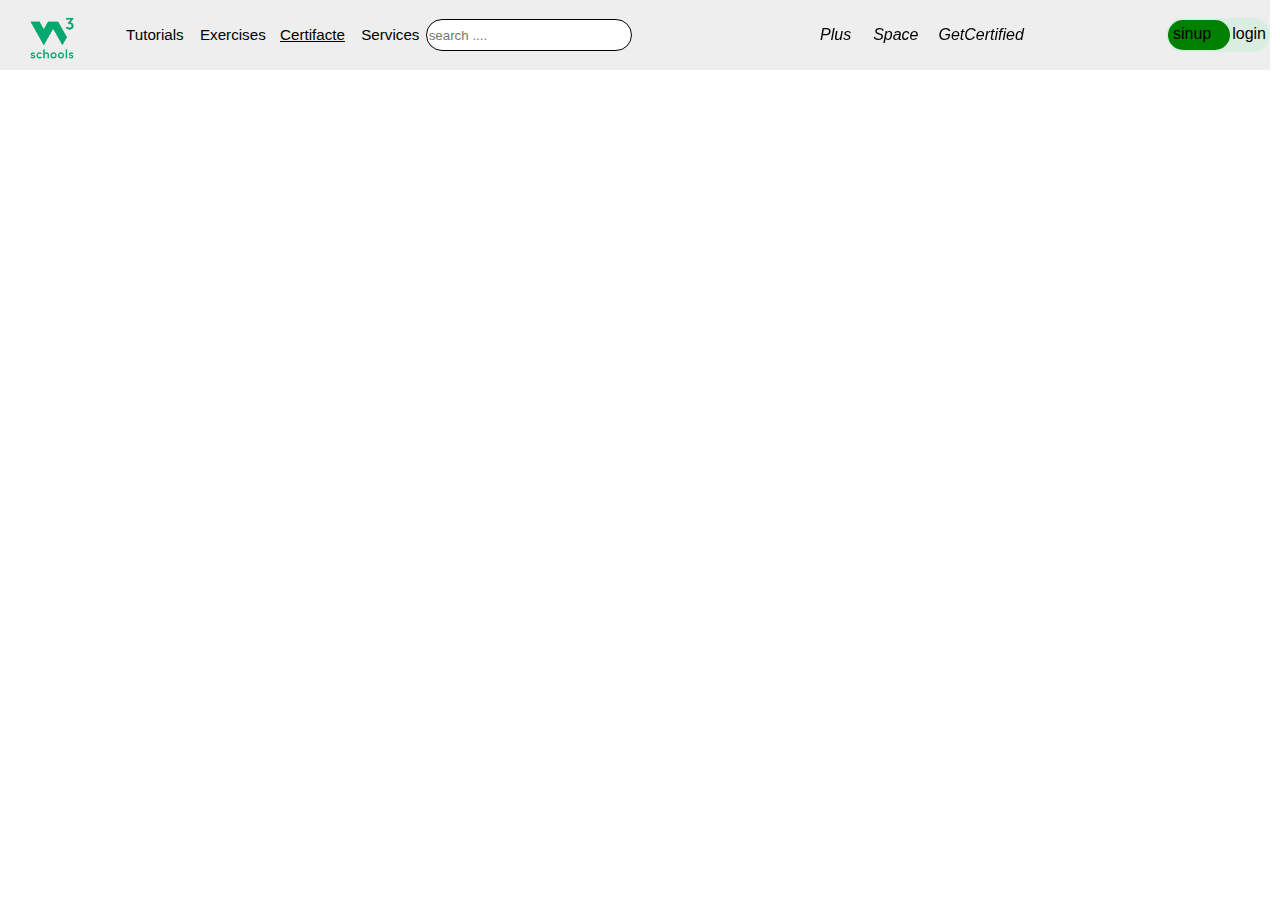
<file: index.html>
<!DOCTYPE html>
<html lang="en">
<head>
    <meta charset="UTF-8">
    <meta name="viewport" content="width=device-width, initial-scale=1.0">
    <link rel="stylesheet" href="https://cdnjs.cloudflare.com/ajax/libs/font-awesome/6.5.2/css/all.min.css" integrity="sha512-SnH5WK+bZxgPHs44uWIX+LLJAJ9/2PkPKZ5QiAj6Ta86w+fsb2TkcmfRyVX3pBnMFcV7oQPJkl9QevSCWr3W6A==" crossorigin="anonymous" referrerpolicy="no-referrer" />
    <title>W3 school</title>
    <link rel="stylesheet" href="style.css">
    
</head>
<body> 
    <header>
    <div class="navbar ">
        <div class="nav-logo border">
            <div class="logo">

            </div>
        </div>
        <div class="panel-opection ">
            <p class="box1 border">
                Tutorials
            </p>
            <p  class="box2 style " >
                Exercises
            </p>
            <p  >
                <a href="https://www.w3schools.com/bootstrap5/tryit.asp?filename=trybs_default&stacked=h" class="box3">Certifacte</a>
               
            </p>
            <p class="box4 border">
                Services
            </p>
                 <div class="nav-search  ">
                    
                   
                <input   class="search1" placeholder="search ...."  >
               <i class="fa-solid fa-magnifying-glass"></i>
            </div>
            
         </div>
        
         <div class="div-right ">
            <i class="fa-solid fa-circle-nodes"></i>
                <i class=" nav-plus">Plus</i>
                <i class="fa-solid fa-tags"></i>
                <i class="nav-space"> Space</i>
                <i class="fa-solid fa-cart-flatbed"></i>
                <i class="nav-get">GetCertified</i>
         </div> 
                <div class="login border">            
                    <p1 class="nav-sinup">sinup</p1>
                    <p2 class="nav-login border">login</p2>
                </div>
                
        

 </header>
 <div class="nav-scond">
    <div class="code-html">
        

  

               
</body>
</html>
</file>
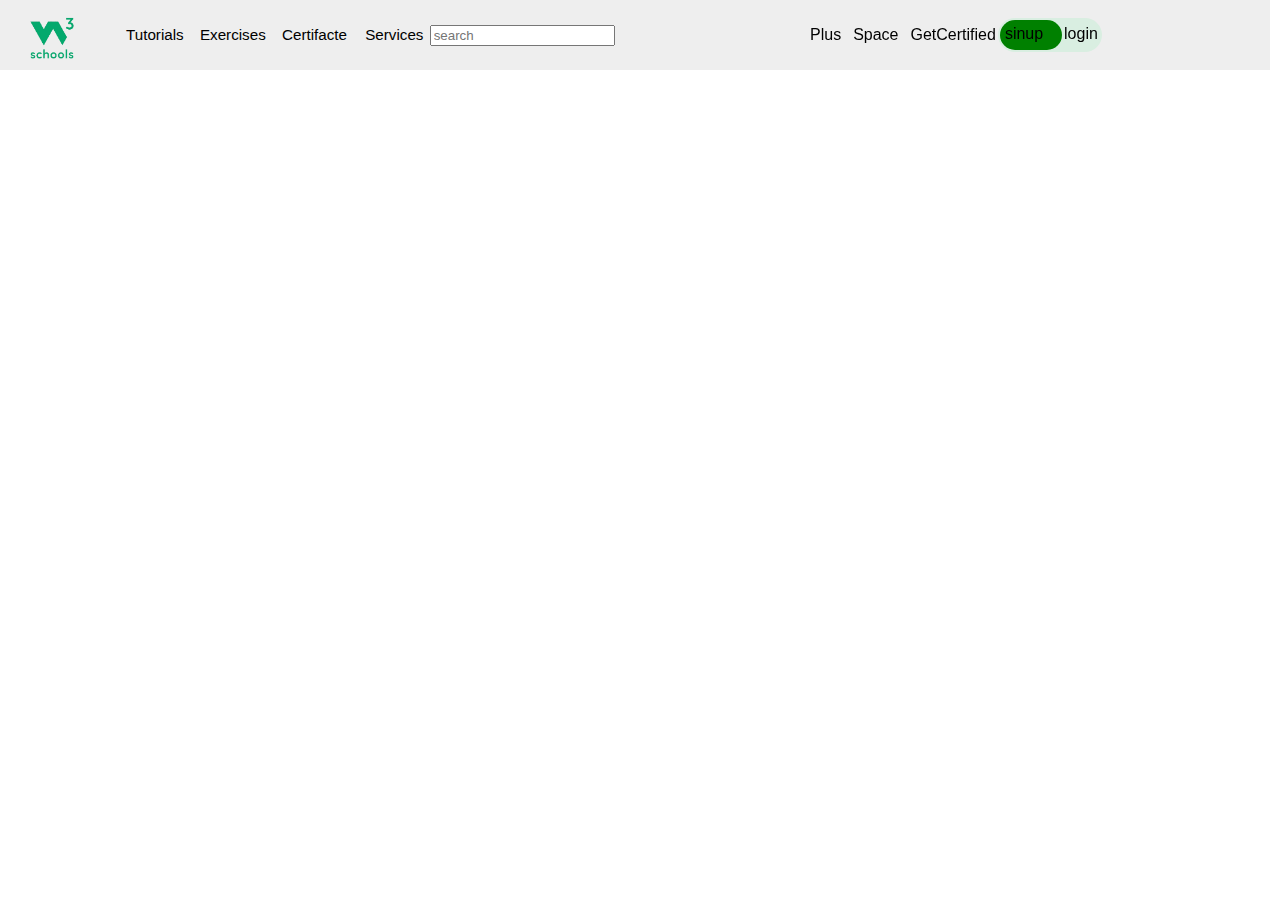
<file: tutorial.html>
<!DOCTYPE html>
<html lang="en">
<head>
    <meta charset="UTF-8">
    <meta name="viewport" content="width=device-width, initial-scale=1.0">
    <link rel="stylesheet" href="https://cdnjs.cloudflare.com/ajax/libs/font-awesome/6.5.2/css/all.min.css" integrity="sha512-SnH5WK+bZxgPHs44uWIX+LLJAJ9/2PkPKZ5QiAj6Ta86w+fsb2TkcmfRyVX3pBnMFcV7oQPJkl9QevSCWr3W6A==" crossorigin="anonymous" referrerpolicy="no-referrer" />
    <title>W3 school</title>
    <link rel="stylesheet" href="style.css">
    
</head>
<body> 
    <header>
    <div class="navbar ">
        <div class="nav-logo border">
            <div class="logo">

            </div>
        </div>
        <div class="panel-opection ">
            <p class="box1 border">
                Tutorials
            </p>
            <p  class="box2 " >
                Exercises
            </p>
            <p  class="box3 border">
                Certifacte
            </p>
            <p class="box4 border">
                Services
            </p>
                 <div class="nav-search">
                <input placeholder="search" >
            </div>
            
         </div>
        
         <div class="div-right ">
            <i class="fa-solid fa-circle-nodes"></i>
                <p class=" nav-plus">Plus</p>
                <i class="fa-solid fa-tags"></i>
                <p class="nav-plus"> Space</p>
                <i class="fa-solid fa-cart-flatbed"></i>
                <p class="nav-get">GetCertified</p>
             
                <div class="login border">            
                    <p1 class="nav-sinup">sinup</p1>
                    <p2 class="nav-login border">login</p2>
                </div><br>
                
      </div>   

 </header>
 <div class="nav-scond">
    <div class="code-html">
        

    </div>
  </div>
  <!-- <p>HTML</p>
  <p>CSS</p>
  <p>Javascript</p>
  <p>SQL</p>
  <p>PYTHON</p>
  <p>JAVA</p>
  <p>PHP</p>
  <p>HOW TO</p>
  <p>W3.css</p>
  <p>c++</p>
  <p>c#</p>
  <p>BOOTSTRAP</p>
  <p>C</p>
  <p>REACT</p>
  <p>MYSQL</p>
  <p>JQJUERY</p>
  <p>EXCEL</p> -->
  

               
</body>
</html>
</file>
<file: style.css>
*{
    margin: 0;
    font-family: arial;
    border: border-box;
}
.navbar{
    height: 70px;
    background-color: rgb(238, 238, 238);
    color: rgb(206, 27, 27);
   display: flex;
   color: rgb(0, 0, 0);
   align-items: center;
   justify-content: space-evenly;
 margin-right: 10px;
 
 
  
}
.nav-logo{
    height: 50px;
    width: 100px;
    margin-right: 10px;
}
.logo{
    background-image: url("w3school_image.png");
     background-size: cover;
    height: 50px;
    width: 100px;
     
}
.border{
    border: 2px solid transparent;
    }
.border:hover {
    border: 2px solid green;
    background-size: cover;
   

}
.panel-opection p{
    display: inline;
    margin-left: 10px;
   
}
.panel-opection{
    width: 100%;
    font-size: 0.95rem;
   
}
.box1:hover{
background-color: green;
padding: 22px 1px;
color: white;



}
.box3{
    color: black;
    text-underline-position: none  ;
}
.box2:hover{
    background-color: green;
    padding: 22px 1px;
color: white;
    }
.box3:hover{
        background-color: green;
        padding: 22px 1px;
color: white;
        }
 .box4:hover{
            background-color: green;
            padding: 22px 1px;
            color: white;
            font-size: 15px;
            }
           
           
            
     .nav-plus:hover{
        background-color: #e0dede;
        padding: 10px 9px;
        border-radius: 90px;
            }

    .nav-get:hover{
        background-color: #e0dede;
        padding: 11px 9px;
        border-radius: 90px;

            }
            .nav-space:hover{
                background-color: #e0dede;
                padding: 11px 9px;
                border-radius: 90px;
            }
.search1{
    border: 90px;
    background-color: rgb(255, 255, 255);
}
            

   


   
    
    .search1{
        border-radius: 90px;
      border: 1px solid rgb(0, 0, 0);
     height: 28px;
     width: 200px;  
    }
    .search1:hover{
    border: rgb(97, 35, 35);
    }

     
.nav-search{
   
            color: white;
            font-size: 15px;
            align-items: center;
            display: inline;

}

.div-right{
    display: inline;
   
    justify-content: space-evenly;
    align-items: center;
    position: fixed;
    left: 800px;
}
i{
    margin-left: 10px;
}

.add-icon{
    display: flex;
   
    
}
.add-icon p {
    text-align: center;

   
}
.nav-plus{
    margin-right: 2px;
    align-items: space;
   justify-content: space-evenly;

}
.nav-get{
    margin-right: 2px;
    align-items: center;
    
   justify-content: space-evenly;
}
.login{
    width: 100px;
    height: 30px;
    background-color:#D9EEE1;
    border-radius: 90px;
    display: flex;
    
}
.nav-sinup{
    background-color: green;
    padding: 5PX;
    width: 70px;
    height: 20px;
    border-radius: 90PX;
   align-items: center;
}
.nav-login{
    margin-top: 3px;
}
.nav-login:hover {
    background-color:green;
    padding: 5PX;
    width: 90px;
    height: 15px;
    border-top-right-radius: 30px;
   border-bottom-right-radius: 30px;
   border-top-left-radius: 30px;
   border-bottom-left-radius:30px ;
   align-items: center;
   display: flex;
  
  
   font-size: 15px;


   
}


.div-right{
    height: 70px;
    color: black;
    display: flex;
    color: rgb(0, 0, 0);
    align-items: center;
    justify-content: space-evenly;}
    
.class-panel{
    height: 50px;
    width: 100px;
    background-color: black;
    
    
}
.nav-scond{
    background-color: black;
    color: white;
    justify-content: space-evenly;
    display: flex;
    


}
</file>
